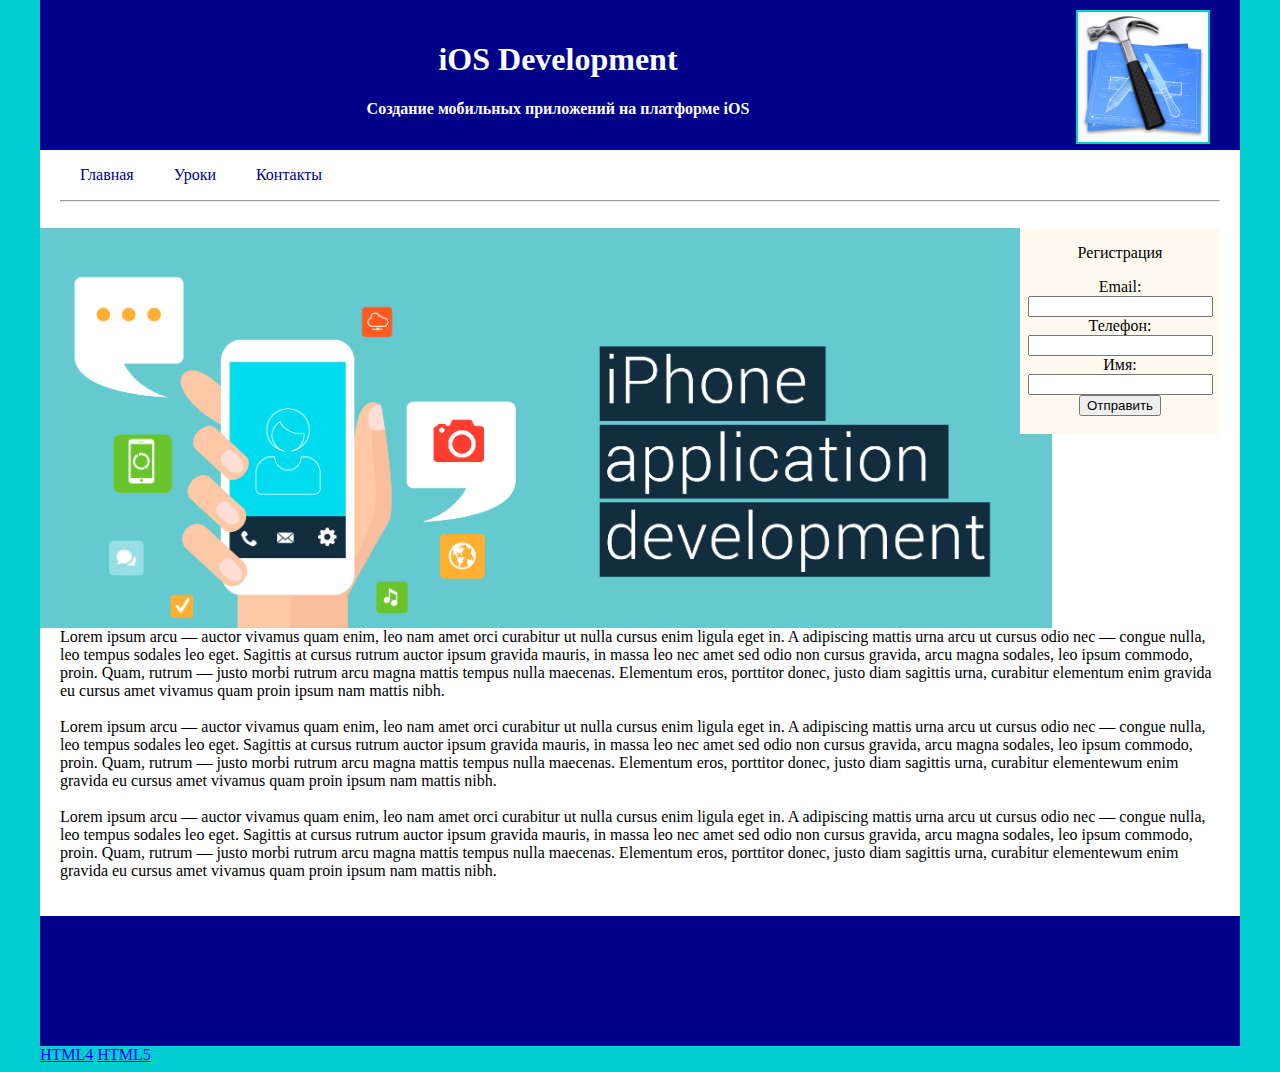
<file: index.html>
<!DOCTYPE HTML PUBLIC "-//W3C//DTD HTML 4.01//EN"
  "http://www.w3.org/TR/html4/strict.dtd">
<html>
 <head>
  <meta http-equiv="Content-Type" content="text/html; charset=utf-8">
  <title>iOS Development</title>
  <link rel="stylesheet" type="text/css" href="styles.css">
  <script src="registration.js"></script>
 </head>
 <body>
     <div id="background">
        <div id="right_menu"></div>  
         <div id="header">
             <h1>iOS Development</h1>     
             <p><b>Создание мобильных приложений на платформе iOS</b></p>
         </div>
     
        <div id="menu">
        <span><p><a href="index.html">Главная</a><a href="lessons.html">Уроки</a><a href="contacts.html">Контакты</a></p</span><hr>
        </div>
        <br>
        
        <div id="registration">
            <p>Регистрация</p>
            <form>
             Email:<br>
             <input type="email" id="email" name="email"><br>
             Телефон:<br>
             <input type="text" id="phone" name="phone"><br>
             Имя:<br>
              <input type="text" id="name" name="name"><br>
              <input type="button" id="send" value="Отправить">
          </form>
          <div id="result"></div><br>
        </div>

    <div id = "main_image"></div>
     
     <div id="main">
             <div>
                   Lorem ipsum arcu — auctor vivamus quam enim, leo nam amet orci curabitur ut nulla cursus enim ligula eget in. A adipiscing mattis urna arcu ut cursus odio nec — congue nulla, leo tempus sodales leo eget. Sagittis at cursus rutrum auctor ipsum gravida mauris, in massa leo nec amet sed odio non cursus gravida, arcu magna sodales, leo ipsum commodo, proin. Quam, rutrum — justo morbi rutrum arcu magna mattis tempus nulla maecenas. Elementum eros, porttitor donec, justo diam sagittis urna, curabitur elementum enim gravida eu cursus amet vivamus quam proin ipsum nam mattis nibh.
             </div>
             <br>
             <div>
                   Lorem ipsum arcu — auctor vivamus quam enim, leo nam amet orci curabitur ut nulla cursus enim ligula eget in. A adipiscing mattis urna arcu ut cursus odio nec — congue nulla, leo tempus sodales leo eget. Sagittis at cursus rutrum auctor ipsum gravida mauris, in massa leo nec amet sed odio non cursus gravida, arcu magna sodales, leo ipsum commodo, proin. Quam, rutrum — justo morbi rutrum arcu magna mattis tempus nulla maecenas. Elementum eros, porttitor donec, justo diam sagittis urna, curabitur elementewum enim gravida eu cursus amet vivamus quam proin ipsum nam mattis nibh.
            </div>
            <br>
            <div>
                Lorem ipsum arcu — auctor vivamus quam enim, leo nam amet orci curabitur ut nulla cursus enim ligula eget in. A adipiscing mattis urna arcu ut cursus odio nec — congue nulla, leo tempus sodales leo eget. Sagittis at cursus rutrum auctor ipsum gravida mauris, in massa leo nec amet sed odio non cursus gravida, arcu magna sodales, leo ipsum commodo, proin. Quam, rutrum — justo morbi rutrum arcu magna mattis tempus nulla maecenas. Elementum eros, porttitor donec, justo diam sagittis urna, curabitur elementewum enim gravida eu cursus amet vivamus quam proin ipsum nam mattis nibh.
            </div>
        </div> 
    <br><br>
    <div id="footer"></div>
      </div>
         <a href="index.html">HTML4</a>
         <a href="html5_index.html">HTML5</a>
     </div>
       </div>  
</body>
</html>
</file>
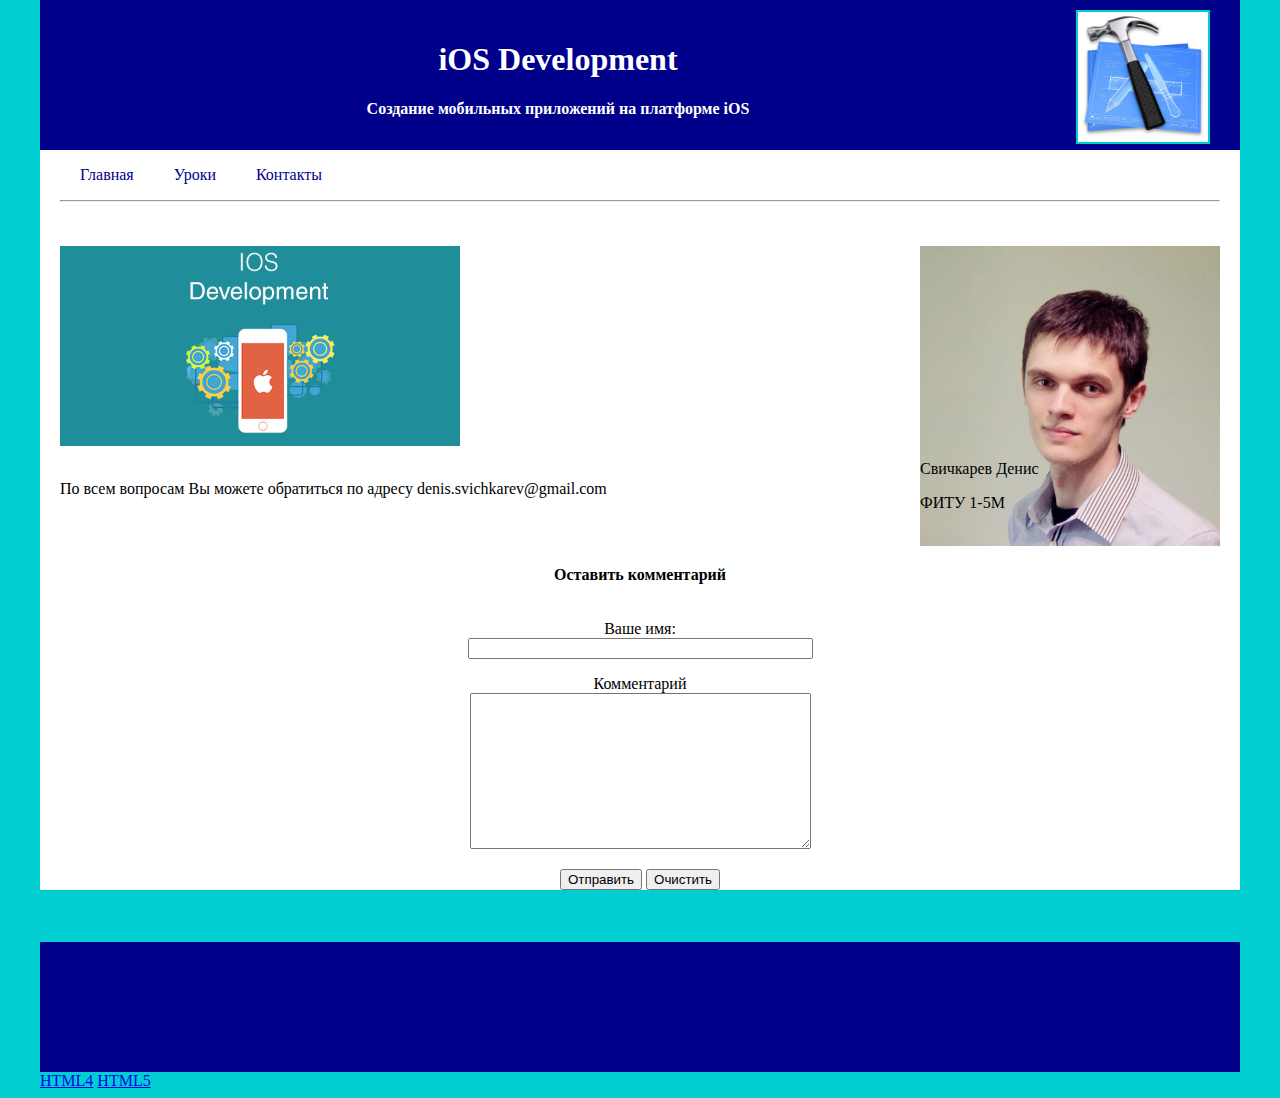
<file: contacts.html>
<!DOCTYPE HTML PUBLIC "-//W3C//DTD HTML 4.01//EN"
  "http://www.w3.org/TR/html4/strict.dtd">
<html>
 <head>
  <meta http-equiv="Content-Type" content="text/html; charset=utf-8">
  <title>iOS Development</title>
  <link rel="stylesheet" type="text/css" href="styles.css">
 </head>
 <body>
     <div id="background">
        <div id="right_menu"></div>  
         <div id="header">
             <h1>iOS Development</h1>     
             <p><b>Создание мобильных приложений на платформе iOS</b></p>
         </div>
     
        <div id="menu">
        <span><p><a href="index.html">Главная</a><a href="lessons.html">Уроки</a><a href="contacts.html">Контакты</a></p</span><hr>
        </div>
        <br><br>

<div id = contactImage></div>
<div id = profile>
<br><br><br><br><br><br><br><br><br><br><br><p>Свичкарев Денис</p><p>ФИТУ 1-5М</p></div>

            
<div id = info>
 <br>
    <p>По всем вопросам Вы можете обратиться по адресу denis.svichkarev@gmail.com</p>
<br><br>
</div>
     
<div id="contactForm">
     <form name="test" method="post" action="input1.php">
  <p><b>Оставить комментарий</b><br><br><br>Ваше имя:<br>
   <input type="text" size="40">
  </p>

  <p>Комментарий<Br>
   <textarea name="comment" cols="40" rows="10"></textarea></p>
    <p>
      <input type="submit" value="Отправить">
      <input type="reset" value="Очистить">
    </p>
 </form>       
</div>
    </div> 
         
  <br><br>
    <div id="footer"></div>
      </div>
         <a href="index.html">HTML4</a>
         <a href="html5_index.html">HTML5</a>
     </div>
     </div>  
 </body>
         
 </body>
</html>
</file>
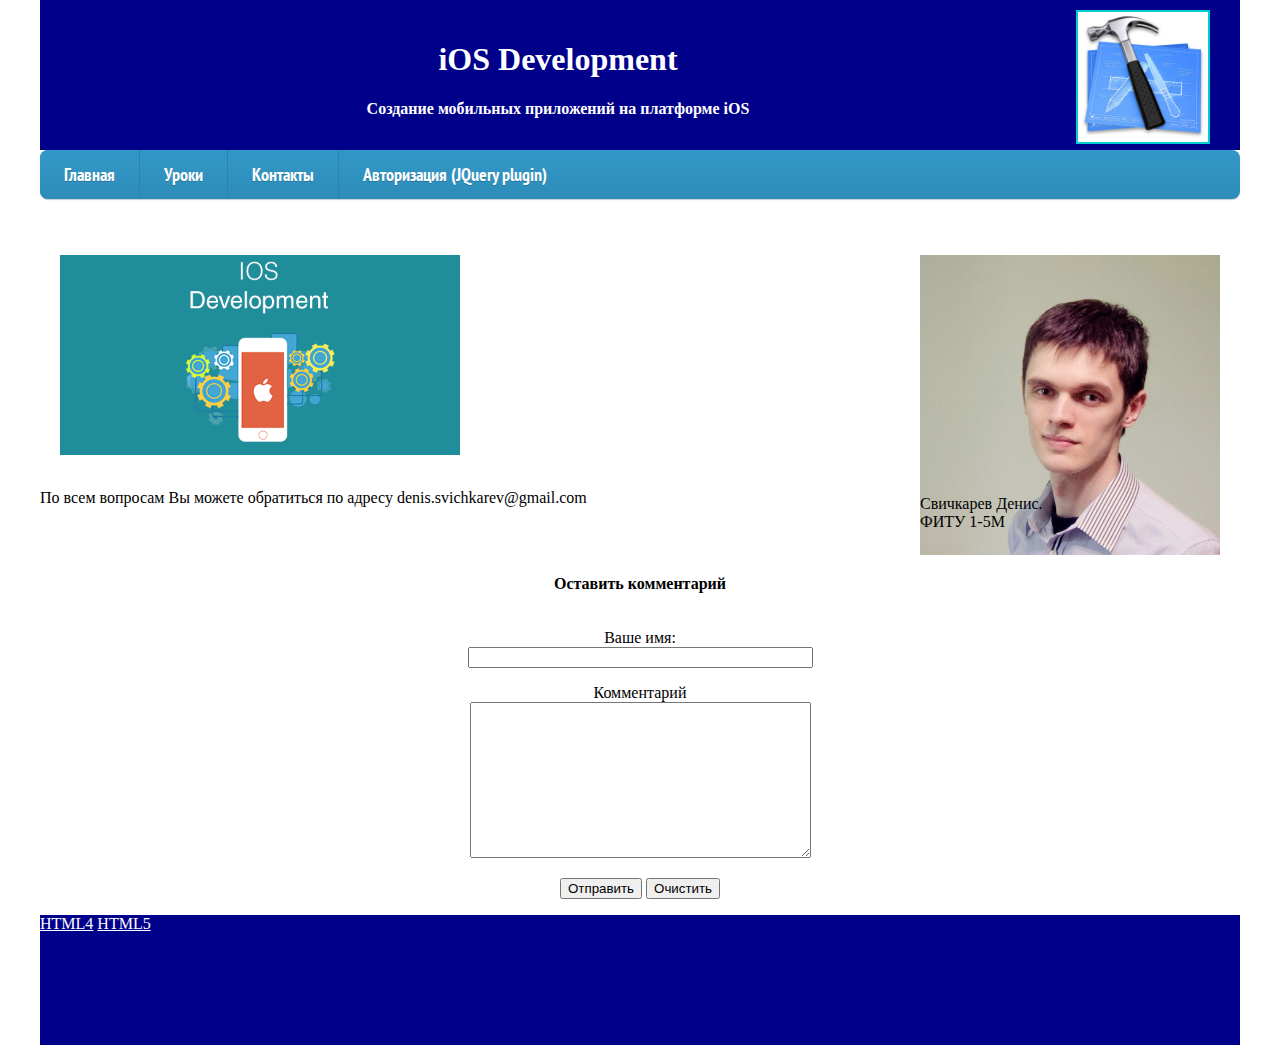
<file: html5_contacts.html>
<!DOCTYPE html>
<html>

   <head>
      <meta charset="utf-8">
       <title>iOS Development</title>
       <link rel="stylesheet" type="text/css" href="html5_styles.css">
       
      <meta name="viewport" content="width=device-width, initial-scale=1.0, minimum-scale=1.0" />
        <meta http-equiv="Content-Type" content="text/html;charset=UTF-8" />

       <script type="text/javascript" src="../libs/jquery/jquery.js"></script>
       <script type="text/javascript" src="../jquery.smartmenus.js"></script>
       <script type="text/javascript">
       $(function() {
		$('#main-menu').smartmenus({
			subMenusSubOffsetX: 1,
			subMenusSubOffsetY: -8
		});
	   });
</script>

<link href="../css/sm-core-css.css" rel="stylesheet" type="text/css" />
<link href="../css/sm-blue/sm-blue.css" rel="stylesheet" type="text/css" />
       
   </head>
	
 <body>
     <div id="right_menu"></div> 
       
      <header></div>  
       <h1>iOS Development</h1>     
       <p><b>Создание мобильных приложений на платформе iOS</b></p>
     </header>
    
 <nav id="main-nav" role="navigation">
  <ul id="main-menu" class="sm sm-blue">
    <li><a href="html5_index.html">Главная</a></li>
    <li><a href="html5_lessons.html">Уроки</a></li>
    <li><a href="html5_contacts.html">Контакты</a></li>
    <li><a href="login.html">Авторизация (JQuery plugin)</a></li>
  </ul>
</nav>
    
    <br><br>
<div id = contactImage></div>
<div id = profile><p>Свичкарев Денис.<br>ФИТУ 1-5М</p></div>

            
<article id = info>
 <br>
    <p>По всем вопросам Вы можете обратиться по адресу denis.svichkarev@gmail.com</p>
<br><br>
</article>
     
<article id="contactForm">
     <form name="test" method="post" action="input1.php">
  <p><b>Оставить комментарий</b><br><br><br>Ваше имя:<br>
   <input type="text" size="40">
  </p>

  <p>Комментарий<Br>
   <textarea name="comment" cols="40" rows="10"></textarea></p>
    <p>
      <input type="submit" value="Отправить">
      <input type="reset" value="Очистить">
    </p>
 </form>       
</article>
      <footer>
         <p><a href="index.html">HTML4</a> <a href="html5_index.html">HTML5</a></p>
      </footer>
   </body>   
</html>
</file>
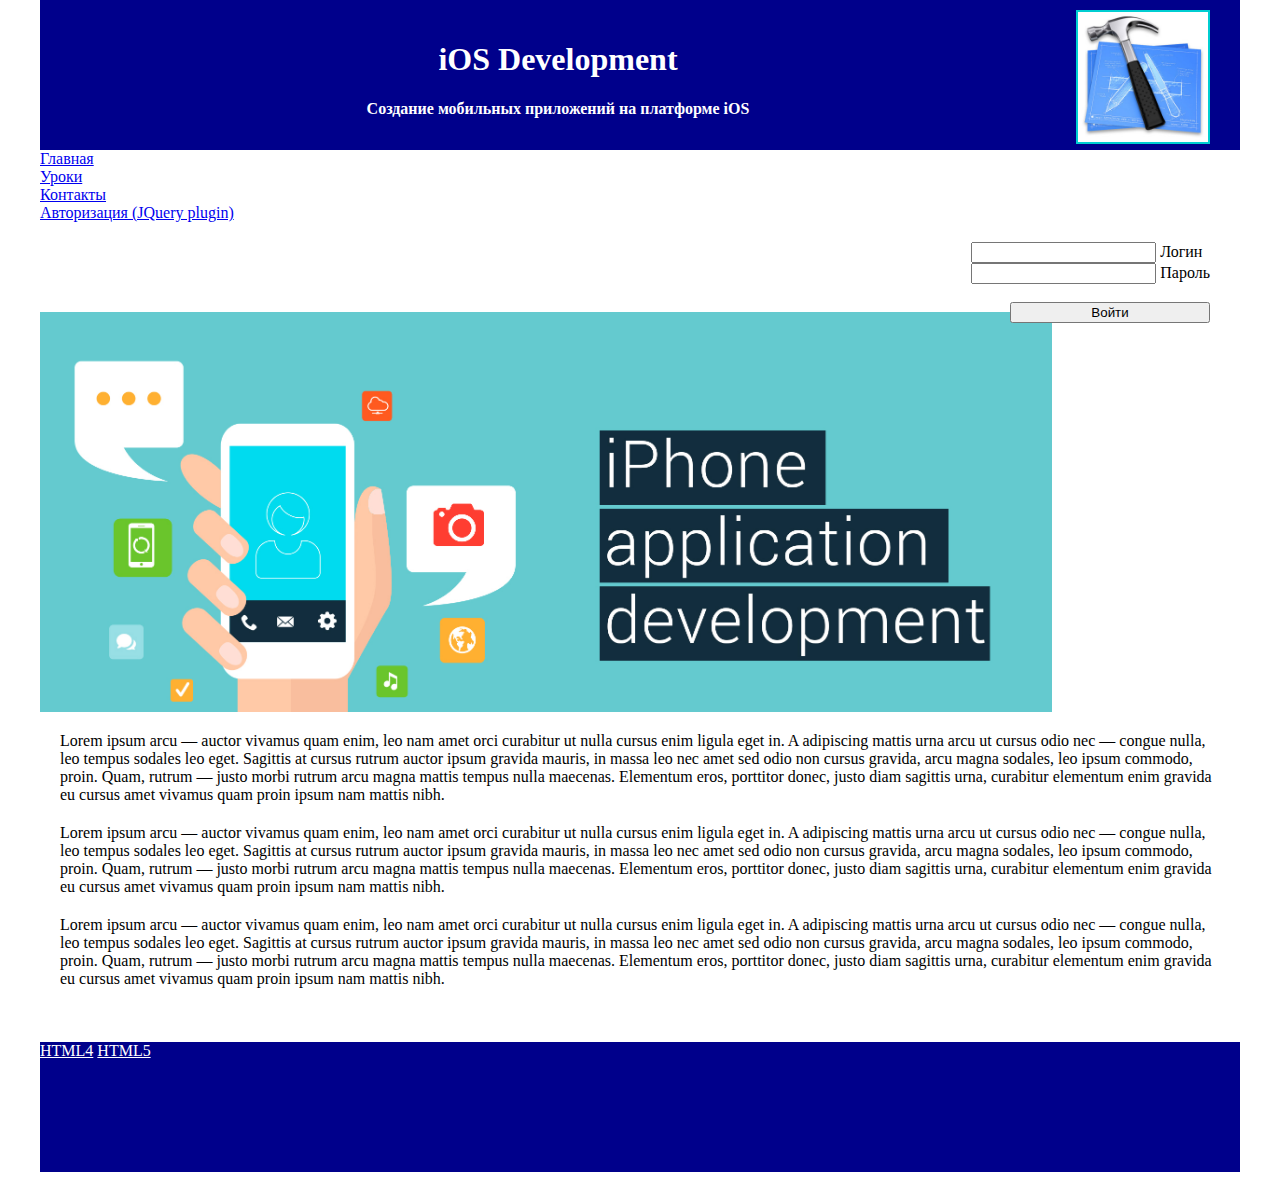
<file: html5_index.html>
<!DOCTYPE html>
<html>

   <head>
      <meta charset="utf-8">
       <title>iOS Development</title>
       <link rel="stylesheet" type="text/css" href="html5_styles.css">
       
       <meta name="viewport" content="width=device-width, initial-scale=1.0, minimum-scale=1.0" />
        <meta http-equiv="Content-Type" content="text/html;charset=UTF-8" />

       <script type="text/javascript" src="libs/jquery/jquery.js"></script>
       <script type="text/javascript" src="jquery.smartmenus.js"></script>
       <script type="text/javascript">
       $(function() {
        $('#main-menu').smartmenus({
          subMenusSubOffsetX: 1,
			    subMenusSubOffsetY: -8
		    });
      });
</script>

<script src="scripts/login.js"></script>

<link href="css/sm-core-css.css" rel="stylesheet" type="text/css" />
<link href="http://localhost/css/sm-blue/sm-blue.css" rel="stylesheet" type="text/css" />

</head>
	
   <body>
    
     <div id="right_menu"></div> 
       
      <header></div>  
       <h1>iOS Development</h1>     
       <p><b>Создание мобильных приложений на платформе iOS</b></p>
     </header>
    
 <nav id="main-nav" role="navigation">
  <ul id="main-menu" class="sm sm-blue">
    <li><a href="html5_index.html">Главная</a></li>
    <li><a href="html5_lessons.html">Уроки</a></li>
    <li><a href="html5_contacts.html">Контакты</a></li>
   <li><a href="login.html">Авторизация (JQuery plugin)</a></li>
  </ul>
</nav>
    
    <form class="login" method="post" onSubmit="return auth(this)">
        <input name="username" type="text"/> Логин<br>
        <input name="password" type="password" /> Пароль<br><br>
        <input class ="login_button" name="send" value="Войти" type="submit" />
    </form>
    <br><br><br><br><br>
    
    <div id = "main_image"></div>
         
    <section>
      <article class="main_content">
         Lorem ipsum arcu — auctor vivamus quam enim, leo nam amet orci curabitur ut nulla cursus enim ligula eget in. A adipiscing mattis urna arcu ut cursus odio nec — congue nulla, leo tempus sodales leo eget. Sagittis at cursus rutrum auctor ipsum gravida mauris, in massa leo nec amet sed odio non cursus gravida, arcu magna sodales, leo ipsum commodo, proin. Quam, rutrum — justo morbi rutrum arcu magna mattis tempus nulla maecenas. Elementum eros, porttitor donec, justo diam sagittis urna, curabitur elementum enim gravida eu cursus amet vivamus quam proin ipsum nam mattis nibh.
        </article>
        
         <article class="main_content">
         Lorem ipsum arcu — auctor vivamus quam enim, leo nam amet orci curabitur ut nulla cursus enim ligula eget in. A adipiscing mattis urna arcu ut cursus odio nec — congue nulla, leo tempus sodales leo eget. Sagittis at cursus rutrum auctor ipsum gravida mauris, in massa leo nec amet sed odio non cursus gravida, arcu magna sodales, leo ipsum commodo, proin. Quam, rutrum — justo morbi rutrum arcu magna mattis tempus nulla maecenas. Elementum eros, porttitor donec, justo diam sagittis urna, curabitur elementum enim gravida eu cursus amet vivamus quam proin ipsum nam mattis nibh.
        </article>
        
       <article class="main_content">
         Lorem ipsum arcu — auctor vivamus quam enim, leo nam amet orci curabitur ut nulla cursus enim ligula eget in. A adipiscing mattis urna arcu ut cursus odio nec — congue nulla, leo tempus sodales leo eget. Sagittis at cursus rutrum auctor ipsum gravida mauris, in massa leo nec amet sed odio non cursus gravida, arcu magna sodales, leo ipsum commodo, proin. Quam, rutrum — justo morbi rutrum arcu magna mattis tempus nulla maecenas. Elementum eros, porttitor donec, justo diam sagittis urna, curabitur elementum enim gravida eu cursus amet vivamus quam proin ipsum nam mattis nibh.
        </article>
    </section>
    <br>
         
      <footer>
         <p><a href="index.html">HTML4</a> <a href="html5_index.html">HTML5</a></p>
      </footer>
   </body>   
</html>
</file>
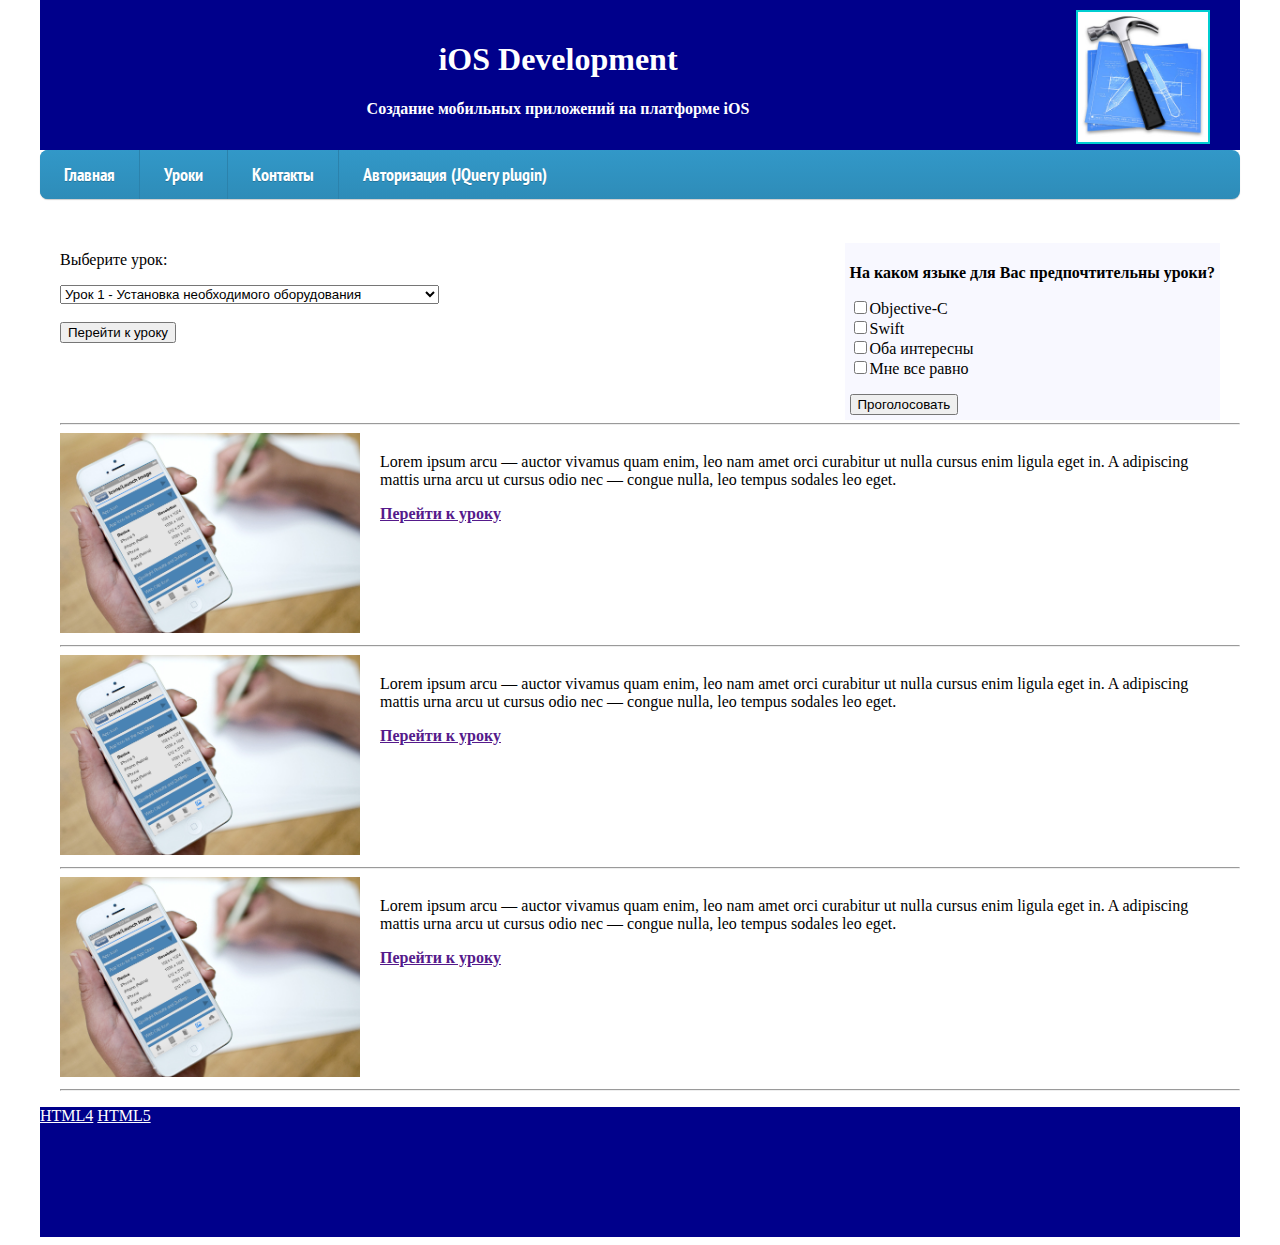
<file: html5_lessons.html>
<!DOCTYPE html>
<html>

   <head>
      <meta charset="utf-8">
       <title>iOS Development</title>
       <link rel="stylesheet" type="text/css" href="html5_styles.css">
       
       <meta name="viewport" content="width=device-width, initial-scale=1.0, minimum-scale=1.0" />
       <meta http-equiv="Content-Type" content="text/html;charset=UTF-8" />

       <script type="text/javascript" src="../libs/jquery/jquery.js"></script>
       <script type="text/javascript" src="../jquery.smartmenus.js"></script>
       <script type="text/javascript">
       $(function() {
		$('#main-menu').smartmenus({
			subMenusSubOffsetX: 1,
			subMenusSubOffsetY: -8
		});
	   });
       </script>

<link href="../css/sm-core-css.css" rel="stylesheet" type="text/css" />
<link href="../css/sm-blue/sm-blue.css" rel="stylesheet" type="text/css" />
       
   </head>
	
   <body>
    
     <div id="right_menu"></div> 
       
      <header></div>  
       <h1>iOS Development</h1>     
       <p><b>Создание мобильных приложений на платформе iOS</b></p>
     </header>
    
 <nav id="main-nav" role="navigation">
  <ul id="main-menu" class="sm sm-blue">
    <li><a href="html5_index.html">Главная</a></li>
    <li><a href="html5_lessons.html">Уроки</a></li>
    <li><a href="html5_contacts.html">Контакты</a></li>
    <li><a href="login.html">Авторизация (JQuery plugin)</a></li>
  </ul>
</nav>
 

<section id="chooseLesson">
<br><br><p>Выберите урок:</p>
<select>
  <option>Урок 1 - Установка необходимого оборудования</option>
  <option>Урок 2 - Создание простого проекта, навигация в проекте</option>
  <option>Урок 3 - Общая теория Objective-C</option>
  <option>Урок 4 - Общая теория Swift</option>
  <option>Урок 5 - Работа с CoreData</option>
  <option>Урок 6 - Push Notifications</option>
  <option>Урок 7 - Web-Sockets</option>
</select><br><br>
<button>Перейти к уроку</button>      
</section>
            
<section id="interview">
<form action="handler.php">
   <p><b>На каком языке для Вас предпочтительны уроки?</b></p>
   <p><input type="checkbox" id="check1"><label for="check1">Objective-C</label><Br>
   <input type="checkbox" id="check2"><label for="check2">Swift</label><Br>
   <input type="checkbox" id="check3"><label for="check3">Оба интересны</label><Br>
   <input type="checkbox" id="check4"><label for="check4">Мне все равно</label></p>
    <button>Проголосовать</button>
</form>                   
</section>  

<section id="content">
       <hr><img src = "images/design-ui.png" width="300" height ="200">
        <article id="lesson1">
        <p>Lorem ipsum arcu — auctor vivamus quam enim, leo nam amet orci curabitur ut nulla cursus enim ligula eget in. A adipiscing mattis urna arcu ut cursus odio nec — congue nulla, leo tempus sodales leo eget.</p>
        <p><b><a href="">Перейти к уроку</a></b></p>
        </article>
        
        <hr><img src = "images/design-ui.png" width="300" height ="200">
        <article id="lesson1">
        <p>Lorem ipsum arcu — auctor vivamus quam enim, leo nam amet orci curabitur ut nulla cursus enim ligula eget in. A adipiscing mattis urna arcu ut cursus odio nec — congue nulla, leo tempus sodales leo eget.</p>
        <p><b><a href="">Перейти к уроку</a></b></p>
        </article>
        
        <hr><img src = "images/design-ui.png" width="300" height ="200">
        <article id="lesson1">
        <p>Lorem ipsum arcu — auctor vivamus quam enim, leo nam amet orci curabitur ut nulla cursus enim ligula eget in. A adipiscing mattis urna arcu ut cursus odio nec — congue nulla, leo tempus sodales leo eget.</p>
        <p><b><a href="">Перейти к уроку</a></b></p>
        </article><hr>
 </section> 
    
         
         
      <footer>
         <p><a href="index.html">HTML4</a> <a href="html5_index.html">HTML5</a></p>
      </footer>
   </body>   
</html>
</file>
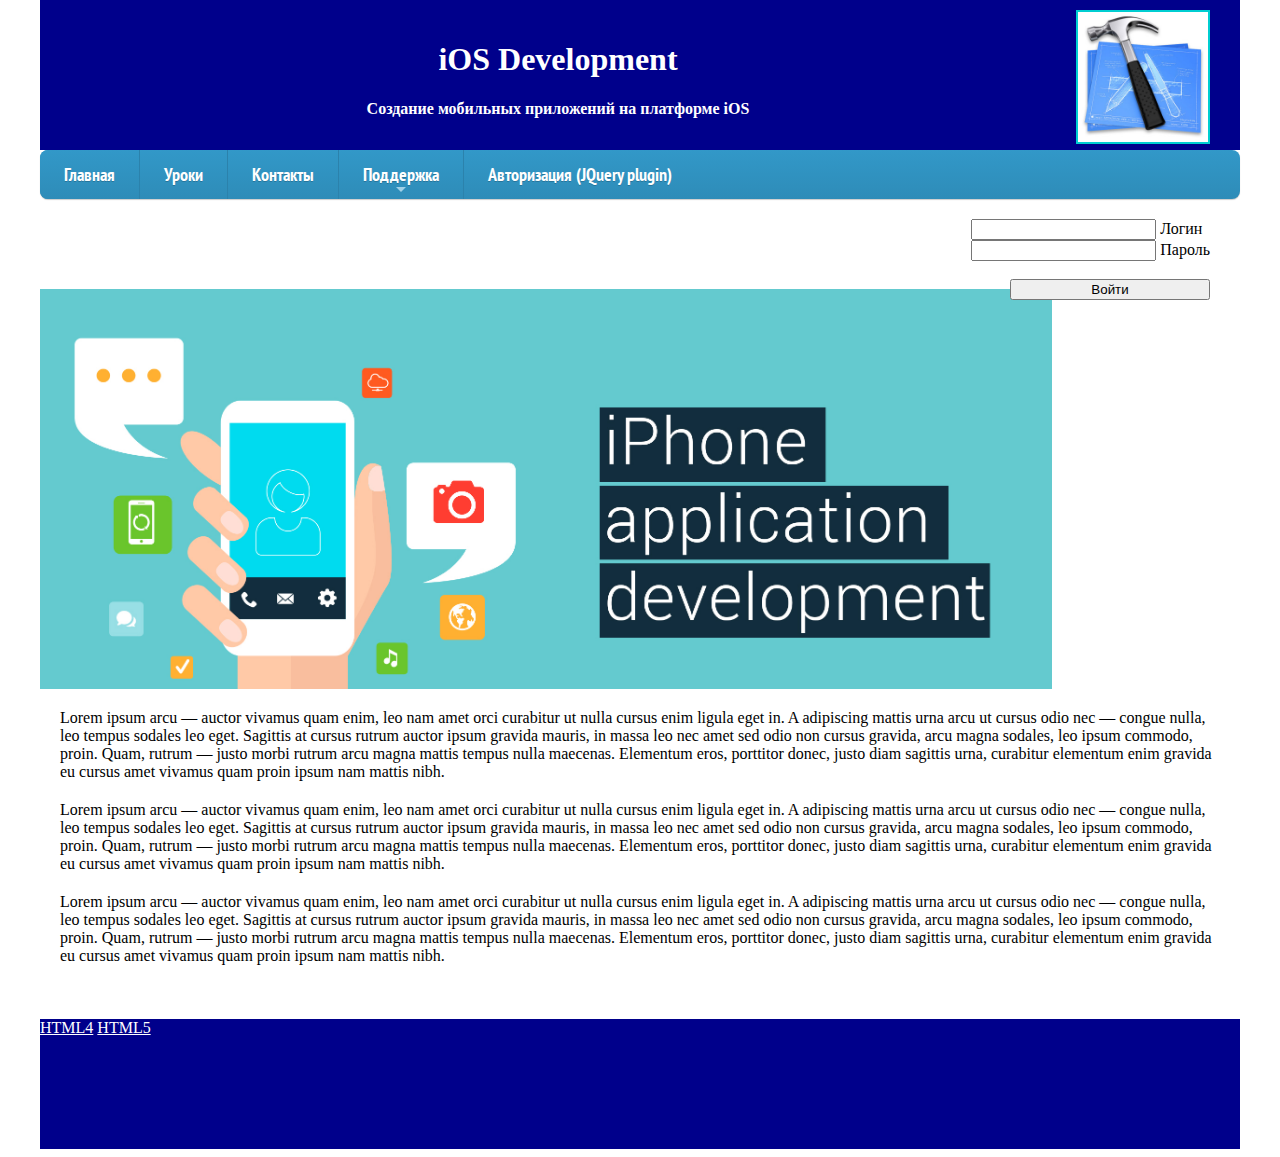
<file: html5_main.html>
<!DOCTYPE html>
<html>

   <head>
      <meta charset="utf-8">
       <title>iOS Development</title>
       <link rel="stylesheet" type="text/css" href="html5_styles.css">
       <script src="scripts/login.js"></script>
       
       <meta name="viewport" content="width=device-width, initial-scale=1.0, minimum-scale=1.0" />
        <meta http-equiv="Content-Type" content="text/html;charset=UTF-8" />

       <script type="text/javascript" src="../libs/jquery/jquery.js"></script>
       <script type="text/javascript" src="../jquery.smartmenus.js"></script>
       <script type="text/javascript">
       $(function() {
		$('#main-menu').smartmenus({
			subMenusSubOffsetX: 1,
			subMenusSubOffsetY: -8
		});
	   });
</script>

<link href="../css/sm-core-css.css" rel="stylesheet" type="text/css" />
<link href="../css/sm-blue/sm-blue.css" rel="stylesheet" type="text/css" />
       
</head>
	
   <body>
    
     <div id="right_menu"></div> 
       
      <header></div>  
       <h1>iOS Development</h1>     
       <p><b>Создание мобильных приложений на платформе iOS</b></p>
     </header>
    
 <nav id="main-nav" role="navigation">
  <ul id="main-menu" class="sm sm-blue">
    <li><a href="html5_main.html">Главная</a></li>
    <li><a href="html5_lessons.html">Уроки</a></li>
    <li><a href="html5_contacts.html">Контакты</a></li>
    <li><a href="">Поддержка</a>
      <ul>
        <li><a href="">Почта</a></li>
        <li><a href="">Телефон</a></li>
      </ul>
    </li>
   <li><a href="login.html">Авторизация (JQuery plugin)</a></li>
  </ul>
</nav>
    
    
    <form class="login" method="post" onSubmit="return auth(this)">
        <input name="username" type="text"/> Логин<br>
        <input name="password" type="password" /> Пароль<br><br>
        <input class ="login_button" name="send" value="Войти" type="submit" />
    </form>
    <br><br><br><br><br>
    
    <div id = "main_image"></div>
         
    <section>
      <article class="main_content">
         Lorem ipsum arcu — auctor vivamus quam enim, leo nam amet orci curabitur ut nulla cursus enim ligula eget in. A adipiscing mattis urna arcu ut cursus odio nec — congue nulla, leo tempus sodales leo eget. Sagittis at cursus rutrum auctor ipsum gravida mauris, in massa leo nec amet sed odio non cursus gravida, arcu magna sodales, leo ipsum commodo, proin. Quam, rutrum — justo morbi rutrum arcu magna mattis tempus nulla maecenas. Elementum eros, porttitor donec, justo diam sagittis urna, curabitur elementum enim gravida eu cursus amet vivamus quam proin ipsum nam mattis nibh.
        </article>
        
         <article class="main_content">
         Lorem ipsum arcu — auctor vivamus quam enim, leo nam amet orci curabitur ut nulla cursus enim ligula eget in. A adipiscing mattis urna arcu ut cursus odio nec — congue nulla, leo tempus sodales leo eget. Sagittis at cursus rutrum auctor ipsum gravida mauris, in massa leo nec amet sed odio non cursus gravida, arcu magna sodales, leo ipsum commodo, proin. Quam, rutrum — justo morbi rutrum arcu magna mattis tempus nulla maecenas. Elementum eros, porttitor donec, justo diam sagittis urna, curabitur elementum enim gravida eu cursus amet vivamus quam proin ipsum nam mattis nibh.
        </article>
        
       <article class="main_content">
         Lorem ipsum arcu — auctor vivamus quam enim, leo nam amet orci curabitur ut nulla cursus enim ligula eget in. A adipiscing mattis urna arcu ut cursus odio nec — congue nulla, leo tempus sodales leo eget. Sagittis at cursus rutrum auctor ipsum gravida mauris, in massa leo nec amet sed odio non cursus gravida, arcu magna sodales, leo ipsum commodo, proin. Quam, rutrum — justo morbi rutrum arcu magna mattis tempus nulla maecenas. Elementum eros, porttitor donec, justo diam sagittis urna, curabitur elementum enim gravida eu cursus amet vivamus quam proin ipsum nam mattis nibh.
        </article>
    </section>
    <br>
         
      <footer>
         <p><a href="main.html">HTML4</a> <a href="html5_main.html">HTML5</a></p>
      </footer>
   </body>   
</html>
</file>
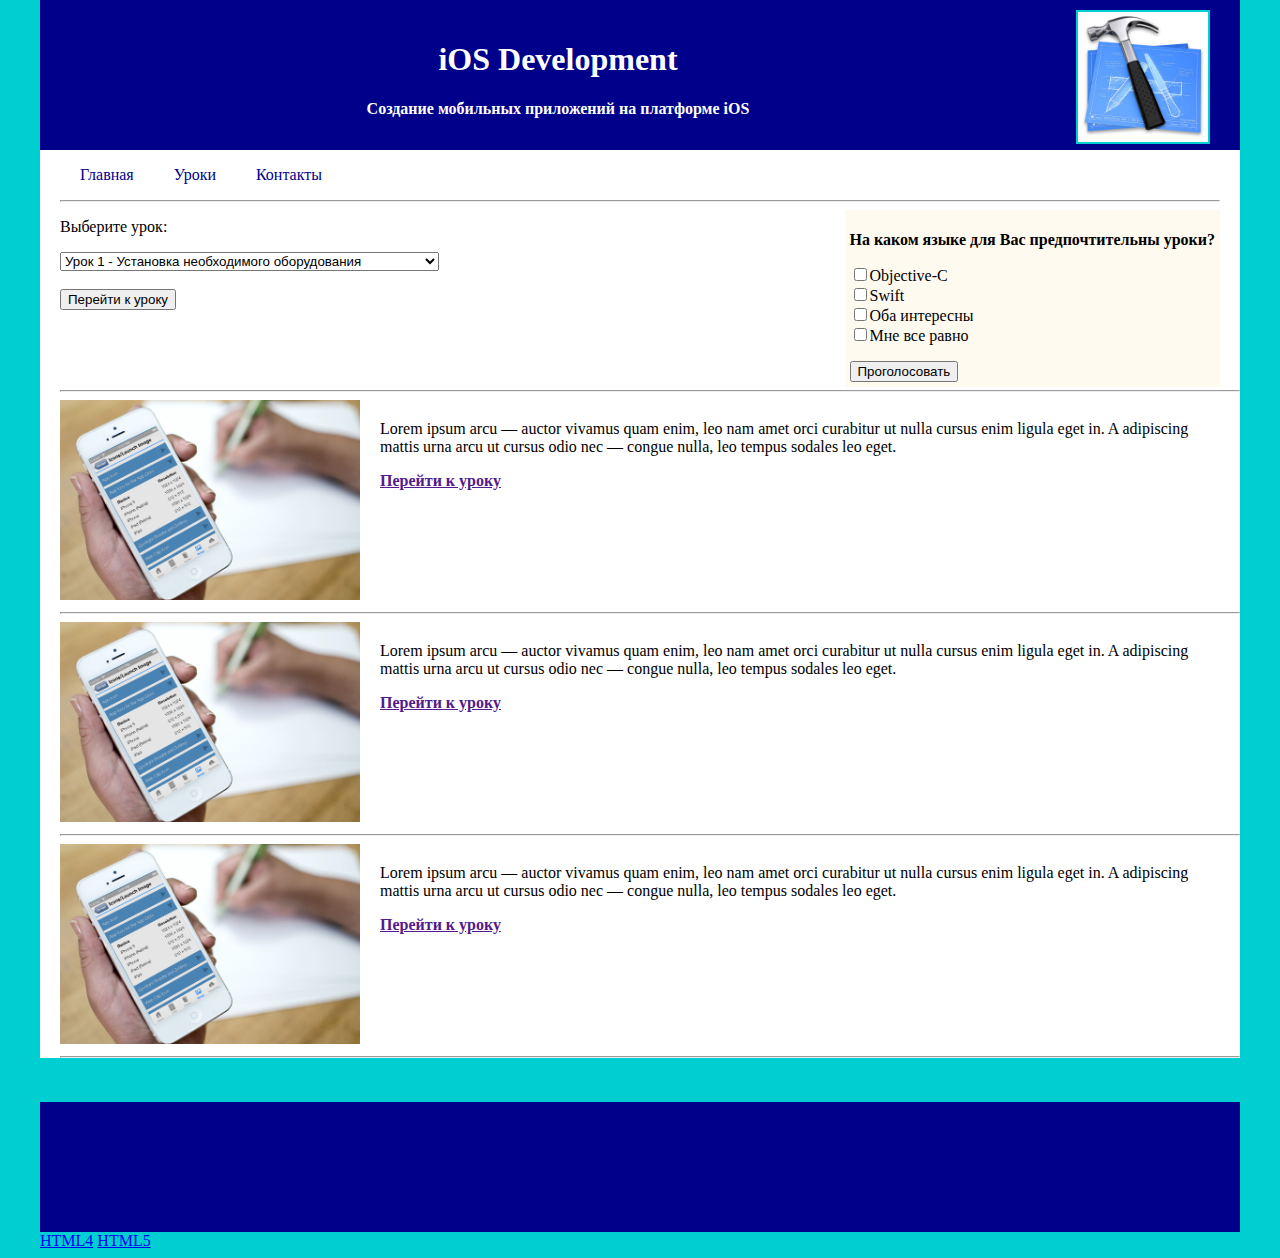
<file: lessons.html>
<!DOCTYPE HTML PUBLIC "-//W3C//DTD HTML 4.01//EN"
  "http://www.w3.org/TR/html4/strict.dtd">
<html>
 <head>
  <meta http-equiv="Content-Type" content="text/html; charset=utf-8">
  <title>iOS Development</title>
  <link rel="stylesheet" type="text/css" href="styles.css">
 </head>
 <body>
    <div id="background"> 
         <div id="right_menu"></div>  
         <div id="header">
             <h1>iOS Development</h1>     
             <p><b>Создание мобильных приложений на платформе iOS</b></p>
         </div>
     
        <div id="menu">
        <span><p><a href="index.html">Главная</a><a href="lessons.html">Уроки</a><a href="contacts.html">Контакты</a></p</span><hr>
        </div>
            
<div id="chooseLesson">
<p>Выберите урок:</p>
<select>
  <option>Урок 1 - Установка необходимого оборудования</option>
  <option>Урок 2 - Создание простого проекта, навигация в проекте</option>
  <option>Урок 3 - Общая теория Objective-C</option>
  <option>Урок 4 - Общая теория Swift</option>
  <option>Урок 5 - Работа с CoreData</option>
  <option>Урок 6 - Push Notifications</option>
  <option>Урок 7 - Web-Sockets</option>
</select><br><br>
<button>Перейти к уроку</button>      
</div>
            
<div id="interview">
<form action="handler.php">
   <p><b>На каком языке для Вас предпочтительны уроки?</b></p>
   <p><input type="checkbox" id="check1"><label for="check1">Objective-C</label><Br>
   <input type="checkbox" id="check2"><label for="check2">Swift</label><Br>
   <input type="checkbox" id="check3"><label for="check3">Оба интересны</label><Br>
   <input type="checkbox" id="check4"><label for="check4">Мне все равно</label>
    </p><button>Проголосовать</button>
</form>             
            
</div>  
    <div id="content">
       <hr><img src = "images/design-ui.png" width="300" height ="200">
        <div id="lesson1">
        <p>Lorem ipsum arcu — auctor vivamus quam enim, leo nam amet orci curabitur ut nulla cursus enim ligula eget in. A adipiscing mattis urna arcu ut cursus odio nec — congue nulla, leo tempus sodales leo eget.</p>
        <p><b><a href="">Перейти к уроку</a></b></p>
        </div>
        
        <hr><img src = "images/design-ui.png" width="300" height ="200">
        <div id="lesson1">
        <p>Lorem ipsum arcu — auctor vivamus quam enim, leo nam amet orci curabitur ut nulla cursus enim ligula eget in. A adipiscing mattis urna arcu ut cursus odio nec — congue nulla, leo tempus sodales leo eget.</p>
        <p><b><a href="">Перейти к уроку</a></b></p>
        </div>
        
        <hr><img src = "images/design-ui.png" width="300" height ="200">
        <div id="lesson1">
        <p>Lorem ipsum arcu — auctor vivamus quam enim, leo nam amet orci curabitur ut nulla cursus enim ligula eget in. A adipiscing mattis urna arcu ut cursus odio nec — congue nulla, leo tempus sodales leo eget.</p>
        <p><b><a href="">Перейти к уроку</a></b></p>
        </div><hr>
   </div>
 </div> 
    
  <br><br>
    <div id="footer"></div>
      </div>
         <a href="index.html">HTML4</a>
         <a href="html5_index.html">HTML5</a>
     </div>
   </div>  
 </body>
</html>
</file>
<file: styles.css>
body {
    background-color: darkturquoise;
    margin-left: 40px;
    margin-right: 40px;
    margin-top: 0px;
    height: 100%;
}

#background {
    background-color: white; 
    height: inherit;
}

#header {
 width:inherit;
 height:130px;
 padding-top: 20px;
 text-align: center;
 background-color: darkblue 
}

#main_image {
    background-image: url(images/dev-course.jpg);
    background-repeat:no-repeat;
    background-size: contain;
    width: 100%;
    height: 400px;
}

#header h1 {
   color: white;  
}

#header p {
  color: white;  
}

#right_menu {
    float: right;
    width: 130px;
    height: 130px;
    margin-right: 30px;
    margin-top: 10px;
    vertical-align: middle;
    overflow: hidden;
    background-image: url(images/ios-developer-300x300.jpg);
    background-repeat:no-repeat;
    background-size:cover;
    border-bottom-width: 20px;
    border-bottom-color: red;
    border: 2px solid darkturquoise;
}

#menu {
    margin-left: 20px;
    margin-right: 20px;
    list-style-type: none;
}

#menu a {
    color: darkblue;
    text-decoration: none;
    padding: 20px;
}

#main {
    margin-left: 20px;
    margin-right: 20px;
}

#content {
    margin-top: 80px;
    margin-left: 20px;
}

#lesson1 {
    float: right;
    margin-left: 320px;
    margin-top: -200px;
    margin-right: 20px;
}

#chooseLesson {
    margin-left: 20px;
}

#interview {
    float: right;
    background-color: floralwhite;
    color: black;
    border: 1px;
    margin-top: -100px;
    margin-right: 20px;
    padding: 5px
}

#info {
    margin-left: 20px;
    margin-right: 20px;
    width: 70%;
}

#contactImage {
    background-image: url(images/ios-dev1.png);
    background-repeat:no-repeat;
    background-size: contain;
    width:70%;
    height: 200px;
    margin-left: 20px;
}

#profile {
    background-image: url(images/me.jpg);
    background-repeat:no-repeat;
    background-size: cover;
    width: 300px;
    height: 300px;
    display:inline-block;
    float: right;
    margin-right: 20px;
    margin-top: -200px;
}

#contactForm {
    margin-left: 20px;
    margin-right: 20px;
    text-align: center;
}

#footer {
  height: 130px;
  background-color: darkblue;
}

#registration {
    background-color: floralwhite;
    margin-right: 20px;
    text-align: center;
    float: right;
    width: 200px;
}
</file>
<file: html5_styles.css>
body {
    background-color: white;
    margin-left: 40px;
    margin-right: 40px;
    margin-top: 0px;
    height: 100%;
    padding: 0px;
}

header {
 width:inherit;
 height:130px;
 padding-top: 20px;
 text-align: center;
 background-color: darkblue;
 color: white;
}

h2 {
    background-color: white; 
    height: 100px;
}

.main_content {
    color: black; 
    margin: 20px;
}

.login {
    float: right;
    height: 30px;
    margin-right: 30px;
    padding: 0px;
    height: 80px;
    margin-top: 20px;
}

.login_button {
    float: right;
    width: 200px;
}

footer {
  height: 130px;
  background-color: darkblue;
}

footer a {
    color: white;
}

background {
    background-color: white; 
    height: inherit;
}

#main_image {
    background-image: url(images/dev-course.jpg);
    background-repeat:no-repeat;
    background-size: contain;
    width: 100%;
    height: 400px;
}

#menu {
    margin-left: 20px;
    margin-right: 20px;
    list-style-type: none;
}

#menu a {
    color: darkblue;
    text-decoration: none;
    padding: 20px;
}

#right_menu {
    float: right;
    width: 130px;
    height: 130px;
    margin-right: 30px;
    margin-top: 10px;
    vertical-align: middle;
    overflow: hidden;
    background-image: url(images/ios-developer-300x300.jpg);
    background-repeat:no-repeat;
    background-size:cover;
    border-bottom-width: 20px;
    border-bottom-color: red;
    border: 2px solid darkturquoise;
}



#content {
    margin-top: 80px;
    margin-left: 20px;
}

#lesson1 {
    float: right;
    margin-left: 320px;
    margin-top: -200px;
    margin-right: 20px;
}

#chooseLesson {
    margin-left: 20px;
}

#interview {
    float: right;
    background-color: ghostwhite;
    color: black;
    border: 1px;
    margin-top: -100px;
    margin-right: 20px;
    padding: 5px
}


#contactImage {
    background-image: url(images/ios-dev1.png);
    background-repeat:no-repeat;
    background-size: contain;
    width:70%;
    height: 200px;
    margin-left: 20px;
    margin-top: 20px;
}

#profile {
    background-image: url(images/me.jpg);
    background-repeat:no-repeat;
    background-size: cover;
    width: 300px;
    height: 300px;
    display:inline-block;
    float: right;
    margin-right: 20px;
    margin-top: -200px;
}

#profile p {
    margin-top: 240px;
}

#contactForm {
    margin-left: 20px;
    margin-right: 20px;
    text-align: center;
}

<!-- SmartMenus core CSS (required) -->
<link href="../css/sm-core-css.css" rel="stylesheet" type="text/css" />

<!-- "sm-blue" menu theme (optional, you can use your own CSS, too) -->
<link href="../css/sm-blue/sm-blue.css" rel="stylesheet" type="text/css" />

<!-- #main-menu config - instance specific stuff not covered in the theme -->
<!-- Put this in an external stylesheet if you want the media query to work in IE8 (e.g. where the rest of your page styles are) -->
<style type="text/css">
	@media (min-width: 768px) {
		#main-menu {
			float: right;
			width: 12em;
		}
	}
</style>

<!-- HTML5 shim and Respond.js IE8 support of HTML5 elements and media queries -->
<!--[if lt IE 9]>
  <script src="https://oss.maxcdn.com/html5shiv/3.7.2/html5shiv.min.js"></script>
  <script src="https://oss.maxcdn.com/respond/1.4.2/respond.min.js"></script>
<![endif]-->
</file>
<file: css/sm-core-css.css>
/* Mobile first layout SmartMenus Core CSS (it's not recommended editing these rules)
   You need this once per page no matter how many menu trees or different themes you use.
-------------------------------------------------------------------------------------------*/

.sm{position:relative;z-index:9999;}
.sm,.sm ul,.sm li{display:block;list-style:none;margin:0;padding:0;line-height:normal;direction:ltr;text-align:left;-webkit-tap-highlight-color:rgba(0,0,0,0);}
.sm-rtl,.sm-rtl ul,.sm-rtl li{direction:rtl;text-align:right;}
.sm>li>h1,.sm>li>h2,.sm>li>h3,.sm>li>h4,.sm>li>h5,.sm>li>h6{margin:0;padding:0;}
.sm ul{display:none;}
.sm li,.sm a{position:relative;}
.sm a{display:block;}
.sm a.disabled{cursor:not-allowed;}
.sm:after{content:"\00a0";display:block;height:0;font:0px/0 serif;clear:both;visibility:hidden;overflow:hidden;}
.sm,.sm *,.sm *:before,.sm *:after{-moz-box-sizing:border-box;-webkit-box-sizing:border-box;box-sizing:border-box;}
</file>
<file: css/sm-blue/sm-blue.css>
@import url(https://fonts.googleapis.com/css?family=PT+Sans+Narrow:400,700);
.sm-blue {
  background: transparent;
  -webkit-border-radius: 8px;
  -moz-border-radius: 8px;
  -ms-border-radius: 8px;
  -o-border-radius: 8px;
  border-radius: 8px;
  -webkit-box-shadow: 0 1px 4px rgba(0, 0, 0, 0.2);
  -moz-box-shadow: 0 1px 4px rgba(0, 0, 0, 0.2);
  box-shadow: 0 1px 4px rgba(0, 0, 0, 0.2);
}
.sm-blue a, .sm-blue a:hover, .sm-blue a:focus, .sm-blue a:active {
  padding: 10px 20px;
  /* make room for the toggle button (sub indicator) */
  padding-right: 58px;
  background: #3092c0;
  background-image: -webkit-gradient(linear, to bottom, to top, color-stop(0%, #3298c8), color-stop(100%, #2e8cb8));
  background-image: -webkit-linear-gradient(to bottom, #3298c8, #2e8cb8);
  background-image: -moz-linear-gradient(to bottom, #3298c8, #2e8cb8);
  background-image: -o-linear-gradient(to bottom, #3298c8, #2e8cb8);
  background-image: linear-gradient(to bottom, #3298c8, #2e8cb8);
  color: white;
  font-family: "PT Sans Narrow", "Arial Narrow", Arial, Helvetica, sans-serif;
  font-size: 18px;
  font-weight: bold;
  line-height: 23px;
  text-decoration: none;
  text-shadow: 0 1px 0 rgba(0, 0, 0, 0.2);
}
.sm-blue a.current {
  background: #006892;
  background-image: -webkit-gradient(linear, to bottom, to top, color-stop(0%, #006188), color-stop(100%, #006f9c));
  background-image: -webkit-linear-gradient(to bottom, #006188, #006f9c);
  background-image: -moz-linear-gradient(to bottom, #006188, #006f9c);
  background-image: -o-linear-gradient(to bottom, #006188, #006f9c);
  background-image: linear-gradient(to bottom, #006188, #006f9c);
  color: white;
}
.sm-blue a.disabled {
  color: #a1d1e8;
}
.sm-blue a span.sub-arrow {
  position: absolute;
  top: 50%;
  margin-top: -17px;
  left: auto;
  right: 4px;
  width: 34px;
  height: 34px;
  overflow: hidden;
  font: bold 16px/34px monospace !important;
  text-align: center;
  text-shadow: none;
  background: rgba(0, 0, 0, 0.1);
  -webkit-border-radius: 4px;
  -moz-border-radius: 4px;
  -ms-border-radius: 4px;
  -o-border-radius: 4px;
  border-radius: 4px;
}
.sm-blue a.highlighted span.sub-arrow:before {
  display: block;
  content: '-';
}
.sm-blue > li:first-child > a, .sm-blue > li:first-child > :not(ul) a {
  -webkit-border-radius: 8px 8px 0 0;
  -moz-border-radius: 8px 8px 0 0;
  -ms-border-radius: 8px 8px 0 0;
  -o-border-radius: 8px 8px 0 0;
  border-radius: 8px 8px 0 0;
}
.sm-blue > li:last-child > a, .sm-blue > li:last-child > *:not(ul) a, .sm-blue > li:last-child > ul,
.sm-blue > li:last-child > ul > li:last-child > a, .sm-blue > li:last-child > ul > li:last-child > *:not(ul) a, .sm-blue > li:last-child > ul > li:last-child > ul,
.sm-blue > li:last-child > ul > li:last-child > ul > li:last-child > a, .sm-blue > li:last-child > ul > li:last-child > ul > li:last-child > *:not(ul) a, .sm-blue > li:last-child > ul > li:last-child > ul > li:last-child > ul,
.sm-blue > li:last-child > ul > li:last-child > ul > li:last-child > ul > li:last-child > a, .sm-blue > li:last-child > ul > li:last-child > ul > li:last-child > ul > li:last-child > *:not(ul) a, .sm-blue > li:last-child > ul > li:last-child > ul > li:last-child > ul > li:last-child > ul,
.sm-blue > li:last-child > ul > li:last-child > ul > li:last-child > ul > li:last-child > ul > li:last-child > a, .sm-blue > li:last-child > ul > li:last-child > ul > li:last-child > ul > li:last-child > ul > li:last-child > *:not(ul) a, .sm-blue > li:last-child > ul > li:last-child > ul > li:last-child > ul > li:last-child > ul > li:last-child > ul {
  -webkit-border-radius: 0 0 8px 8px;
  -moz-border-radius: 0 0 8px 8px;
  -ms-border-radius: 0 0 8px 8px;
  -o-border-radius: 0 0 8px 8px;
  border-radius: 0 0 8px 8px;
}
.sm-blue > li:last-child > a.highlighted, .sm-blue > li:last-child > *:not(ul) a.highlighted,
.sm-blue > li:last-child > ul > li:last-child > a.highlighted, .sm-blue > li:last-child > ul > li:last-child > *:not(ul) a.highlighted,
.sm-blue > li:last-child > ul > li:last-child > ul > li:last-child > a.highlighted, .sm-blue > li:last-child > ul > li:last-child > ul > li:last-child > *:not(ul) a.highlighted,
.sm-blue > li:last-child > ul > li:last-child > ul > li:last-child > ul > li:last-child > a.highlighted, .sm-blue > li:last-child > ul > li:last-child > ul > li:last-child > ul > li:last-child > *:not(ul) a.highlighted,
.sm-blue > li:last-child > ul > li:last-child > ul > li:last-child > ul > li:last-child > ul > li:last-child > a.highlighted, .sm-blue > li:last-child > ul > li:last-child > ul > li:last-child > ul > li:last-child > ul > li:last-child > *:not(ul) a.highlighted {
  -webkit-border-radius: 0;
  -moz-border-radius: 0;
  -ms-border-radius: 0;
  -o-border-radius: 0;
  border-radius: 0;
}
.sm-blue ul {
  background: white;
}
.sm-blue ul ul {
  background: rgba(102, 102, 102, 0.1);
}
.sm-blue ul a, .sm-blue ul a:hover, .sm-blue ul a:focus, .sm-blue ul a:active {
  background: transparent;
  color: #2b82ac;
  font-size: 16px;
  text-shadow: none;
  border-left: 8px solid transparent;
}
.sm-blue ul a.current {
  background: #006892;
  background-image: -webkit-gradient(linear, to bottom, to top, color-stop(0%, #006188), color-stop(100%, #006f9c));
  background-image: -webkit-linear-gradient(to bottom, #006188, #006f9c);
  background-image: -moz-linear-gradient(to bottom, #006188, #006f9c);
  background-image: -o-linear-gradient(to bottom, #006188, #006f9c);
  background-image: linear-gradient(to bottom, #006188, #006f9c);
  color: white;
}
.sm-blue ul a.disabled {
  color: #b3b3b3;
}
.sm-blue ul ul a,
.sm-blue ul ul a:hover,
.sm-blue ul ul a:focus,
.sm-blue ul ul a:active {
  border-left: 16px solid transparent;
}
.sm-blue ul ul ul a,
.sm-blue ul ul ul a:hover,
.sm-blue ul ul ul a:focus,
.sm-blue ul ul ul a:active {
  border-left: 24px solid transparent;
}
.sm-blue ul ul ul ul a,
.sm-blue ul ul ul ul a:hover,
.sm-blue ul ul ul ul a:focus,
.sm-blue ul ul ul ul a:active {
  border-left: 32px solid transparent;
}
.sm-blue ul ul ul ul ul a,
.sm-blue ul ul ul ul ul a:hover,
.sm-blue ul ul ul ul ul a:focus,
.sm-blue ul ul ul ul ul a:active {
  border-left: 40px solid transparent;
}
.sm-blue ul li {
  border-top: 1px solid rgba(0, 0, 0, 0.05);
}
.sm-blue ul li:first-child {
  border-top: 0;
}

@media (min-width: 768px) {
  /* Switch to desktop layout
  -----------------------------------------------
     These transform the menu tree from
     collapsible to desktop (navbar + dropdowns)
  -----------------------------------------------*/
  /* start... (it's not recommended editing these rules) */
  .sm-blue ul {
    position: absolute;
    width: 12em;
  }

  .sm-blue li {
    float: left;
  }

  .sm-blue.sm-rtl li {
    float: right;
  }

  .sm-blue ul li, .sm-blue.sm-rtl ul li, .sm-blue.sm-vertical li {
    float: none;
  }

  .sm-blue a {
    white-space: nowrap;
  }

  .sm-blue ul a, .sm-blue.sm-vertical a {
    white-space: normal;
  }

  .sm-blue .sm-nowrap > li > a, .sm-blue .sm-nowrap > li > :not(ul) a {
    white-space: nowrap;
  }

  /* ...end */
  .sm-blue {
    background: #3092c0;
    background-image: -webkit-gradient(linear, to bottom, to top, color-stop(0%, #3298c8), color-stop(100%, #2e8cb8));
    background-image: -webkit-linear-gradient(to bottom, #3298c8, #2e8cb8);
    background-image: -moz-linear-gradient(to bottom, #3298c8, #2e8cb8);
    background-image: -o-linear-gradient(to bottom, #3298c8, #2e8cb8);
    background-image: linear-gradient(to bottom, #3298c8, #2e8cb8);
    -webkit-border-radius: 8px;
    -moz-border-radius: 8px;
    -ms-border-radius: 8px;
    -o-border-radius: 8px;
    border-radius: 8px;
    -webkit-box-shadow: 0 1px 1px rgba(0, 0, 0, 0.2);
    -moz-box-shadow: 0 1px 1px rgba(0, 0, 0, 0.2);
    box-shadow: 0 1px 1px rgba(0, 0, 0, 0.2);
  }
  .sm-blue a, .sm-blue a:hover, .sm-blue a:focus, .sm-blue a:active, .sm-blue a.highlighted {
    padding: 13px 24px;
    background: #3092c0;
    background-image: -webkit-gradient(linear, to bottom, to top, color-stop(0%, #3298c8), color-stop(100%, #2e8cb8));
    background-image: -webkit-linear-gradient(to bottom, #3298c8, #2e8cb8);
    background-image: -moz-linear-gradient(to bottom, #3298c8, #2e8cb8);
    background-image: -o-linear-gradient(to bottom, #3298c8, #2e8cb8);
    background-image: linear-gradient(to bottom, #3298c8, #2e8cb8);
    color: white;
  }
  .sm-blue a:hover, .sm-blue a:focus, .sm-blue a:active, .sm-blue a.highlighted {
    background: #2b82ac;
    background-image: -webkit-gradient(linear, to bottom, to top, color-stop(0%, #2d89b4), color-stop(100%, #297ca3));
    background-image: -webkit-linear-gradient(to bottom, #2d89b4, #297ca3);
    background-image: -moz-linear-gradient(to bottom, #2d89b4, #297ca3);
    background-image: -o-linear-gradient(to bottom, #2d89b4, #297ca3);
    background-image: linear-gradient(to bottom, #2d89b4, #297ca3);
  }
  .sm-blue a.current {
    background: #006892;
    background-image: -webkit-gradient(linear, to bottom, to top, color-stop(0%, #006188), color-stop(100%, #006f9c));
    background-image: -webkit-linear-gradient(to bottom, #006188, #006f9c);
    background-image: -moz-linear-gradient(to bottom, #006188, #006f9c);
    background-image: -o-linear-gradient(to bottom, #006188, #006f9c);
    background-image: linear-gradient(to bottom, #006188, #006f9c);
    color: white;
  }
  .sm-blue a.disabled {
    background: #3092c0;
    background-image: -webkit-gradient(linear, to bottom, to top, color-stop(0%, #3298c8), color-stop(100%, #2e8cb8));
    background-image: -webkit-linear-gradient(to bottom, #3298c8, #2e8cb8);
    background-image: -moz-linear-gradient(to bottom, #3298c8, #2e8cb8);
    background-image: -o-linear-gradient(to bottom, #3298c8, #2e8cb8);
    background-image: linear-gradient(to bottom, #3298c8, #2e8cb8);
    color: #a1d1e8;
  }
  .sm-blue a span.sub-arrow {
    top: auto;
    margin-top: 0;
    bottom: 2px;
    left: 50%;
    margin-left: -5px;
    right: auto;
    width: 0;
    height: 0;
    border-width: 5px;
    border-style: solid dashed dashed dashed;
    border-color: #a1d1e8 transparent transparent transparent;
    background: transparent;
    -webkit-border-radius: 0;
    -moz-border-radius: 0;
    -ms-border-radius: 0;
    -o-border-radius: 0;
    border-radius: 0;
  }
  .sm-blue a.highlighted span.sub-arrow:before {
    display: none;
  }
  .sm-blue > li:first-child > a, .sm-blue > li:first-child > :not(ul) a {
    -webkit-border-radius: 8px 0 0 8px;
    -moz-border-radius: 8px 0 0 8px;
    -ms-border-radius: 8px 0 0 8px;
    -o-border-radius: 8px 0 0 8px;
    border-radius: 8px 0 0 8px;
  }
  .sm-blue > li:last-child > a, .sm-blue > li:last-child > :not(ul) a {
    -webkit-border-radius: 0 8px 8px 0 !important;
    -moz-border-radius: 0 8px 8px 0 !important;
    -ms-border-radius: 0 8px 8px 0 !important;
    -o-border-radius: 0 8px 8px 0 !important;
    border-radius: 0 8px 8px 0 !important;
  }
  .sm-blue > li {
    border-left: 1px solid #2b82ac;
  }
  .sm-blue > li:first-child {
    border-left: 0;
  }
  .sm-blue ul {
    border: 1px solid #a8a8a8;
    padding: 7px 0;
    background: white;
    -webkit-border-radius: 0 0 4px 4px !important;
    -moz-border-radius: 0 0 4px 4px !important;
    -ms-border-radius: 0 0 4px 4px !important;
    -o-border-radius: 0 0 4px 4px !important;
    border-radius: 0 0 4px 4px !important;
    -webkit-box-shadow: 0 5px 12px rgba(0, 0, 0, 0.2);
    -moz-box-shadow: 0 5px 12px rgba(0, 0, 0, 0.2);
    box-shadow: 0 5px 12px rgba(0, 0, 0, 0.2);
  }
  .sm-blue ul ul {
    -webkit-border-radius: 4px !important;
    -moz-border-radius: 4px !important;
    -ms-border-radius: 4px !important;
    -o-border-radius: 4px !important;
    border-radius: 4px !important;
    background: white;
  }
  .sm-blue ul a, .sm-blue ul a:hover, .sm-blue ul a:focus, .sm-blue ul a:active, .sm-blue ul a.highlighted {
    border: 0 !important;
    padding: 9px 23px;
    background: transparent;
    color: #2b82ac;
    -webkit-border-radius: 0 !important;
    -moz-border-radius: 0 !important;
    -ms-border-radius: 0 !important;
    -o-border-radius: 0 !important;
    border-radius: 0 !important;
  }
  .sm-blue ul a:hover, .sm-blue ul a:focus, .sm-blue ul a:active, .sm-blue ul a.highlighted {
    background: #3092c0;
    background-image: -webkit-gradient(linear, to bottom, to top, color-stop(0%, #3298c8), color-stop(100%, #2e8cb8));
    background-image: -webkit-linear-gradient(to bottom, #3298c8, #2e8cb8);
    background-image: -moz-linear-gradient(to bottom, #3298c8, #2e8cb8);
    background-image: -o-linear-gradient(to bottom, #3298c8, #2e8cb8);
    background-image: linear-gradient(to bottom, #3298c8, #2e8cb8);
    color: white;
  }
  .sm-blue ul a.current {
    background: #006892;
    background-image: -webkit-gradient(linear, to bottom, to top, color-stop(0%, #006188), color-stop(100%, #006f9c));
    background-image: -webkit-linear-gradient(to bottom, #006188, #006f9c);
    background-image: -moz-linear-gradient(to bottom, #006188, #006f9c);
    background-image: -o-linear-gradient(to bottom, #006188, #006f9c);
    background-image: linear-gradient(to bottom, #006188, #006f9c);
    color: white;
  }
  .sm-blue ul a.disabled {
    background: white;
    color: #b3b3b3;
  }
  .sm-blue ul a span.sub-arrow {
    top: 50%;
    margin-top: -5px;
    bottom: auto;
    left: auto;
    margin-left: 0;
    right: 10px;
    border-style: dashed dashed dashed solid;
    border-color: transparent transparent transparent #a1d1e8;
  }
  .sm-blue ul li {
    border: 0;
  }
  .sm-blue span.scroll-up,
  .sm-blue span.scroll-down {
    position: absolute;
    display: none;
    visibility: hidden;
    overflow: hidden;
    background: white;
    height: 20px;
  }
  .sm-blue span.scroll-up-arrow, .sm-blue span.scroll-down-arrow {
    position: absolute;
    top: -2px;
    left: 50%;
    margin-left: -8px;
    width: 0;
    height: 0;
    overflow: hidden;
    border-width: 8px;
    border-style: dashed dashed solid dashed;
    border-color: transparent transparent #2b82ac transparent;
  }
  .sm-blue span.scroll-down-arrow {
    top: 6px;
    border-style: solid dashed dashed dashed;
    border-color: #2b82ac transparent transparent transparent;
  }
  .sm-blue.sm-rtl.sm-vertical a span.sub-arrow {
    right: auto;
    left: 10px;
    border-style: dashed solid dashed dashed;
    border-color: transparent #a1d1e8 transparent transparent;
  }
  .sm-blue.sm-rtl > li:first-child > a, .sm-blue.sm-rtl > li:first-child > :not(ul) a {
    -webkit-border-radius: 0 8px 8px 0;
    -moz-border-radius: 0 8px 8px 0;
    -ms-border-radius: 0 8px 8px 0;
    -o-border-radius: 0 8px 8px 0;
    border-radius: 0 8px 8px 0;
  }
  .sm-blue.sm-rtl > li:last-child > a, .sm-blue.sm-rtl > li:last-child > :not(ul) a {
    -webkit-border-radius: 8px 0 0 8px !important;
    -moz-border-radius: 8px 0 0 8px !important;
    -ms-border-radius: 8px 0 0 8px !important;
    -o-border-radius: 8px 0 0 8px !important;
    border-radius: 8px 0 0 8px !important;
  }
  .sm-blue.sm-rtl > li:first-child {
    border-left: 1px solid #2b82ac;
  }
  .sm-blue.sm-rtl > li:last-child {
    border-left: 0;
  }
  .sm-blue.sm-rtl ul a span.sub-arrow {
    right: auto;
    left: 10px;
    border-style: dashed solid dashed dashed;
    border-color: transparent #a1d1e8 transparent transparent;
  }
  .sm-blue.sm-vertical {
    -webkit-box-shadow: 0 1px 4px rgba(0, 0, 0, 0.2);
    -moz-box-shadow: 0 1px 4px rgba(0, 0, 0, 0.2);
    box-shadow: 0 1px 4px rgba(0, 0, 0, 0.2);
  }
  .sm-blue.sm-vertical a {
    padding: 9px 23px;
  }
  .sm-blue.sm-vertical a span.sub-arrow {
    top: 50%;
    margin-top: -5px;
    bottom: auto;
    left: auto;
    margin-left: 0;
    right: 10px;
    border-style: dashed dashed dashed solid;
    border-color: transparent transparent transparent #a1d1e8;
  }
  .sm-blue.sm-vertical > li:first-child > a, .sm-blue.sm-vertical > li:first-child > :not(ul) a {
    -webkit-border-radius: 8px 8px 0 0;
    -moz-border-radius: 8px 8px 0 0;
    -ms-border-radius: 8px 8px 0 0;
    -o-border-radius: 8px 8px 0 0;
    border-radius: 8px 8px 0 0;
  }
  .sm-blue.sm-vertical > li:last-child > a, .sm-blue.sm-vertical > li:last-child > :not(ul) a {
    -webkit-border-radius: 0 0 8px 8px !important;
    -moz-border-radius: 0 0 8px 8px !important;
    -ms-border-radius: 0 0 8px 8px !important;
    -o-border-radius: 0 0 8px 8px !important;
    border-radius: 0 0 8px 8px !important;
  }
  .sm-blue.sm-vertical > li {
    border-left: 0 !important;
  }
  .sm-blue.sm-vertical ul {
    -webkit-border-radius: 4px !important;
    -moz-border-radius: 4px !important;
    -ms-border-radius: 4px !important;
    -o-border-radius: 4px !important;
    border-radius: 4px !important;
  }
  .sm-blue.sm-vertical ul a {
    padding: 9px 23px;
  }
}
</file>
